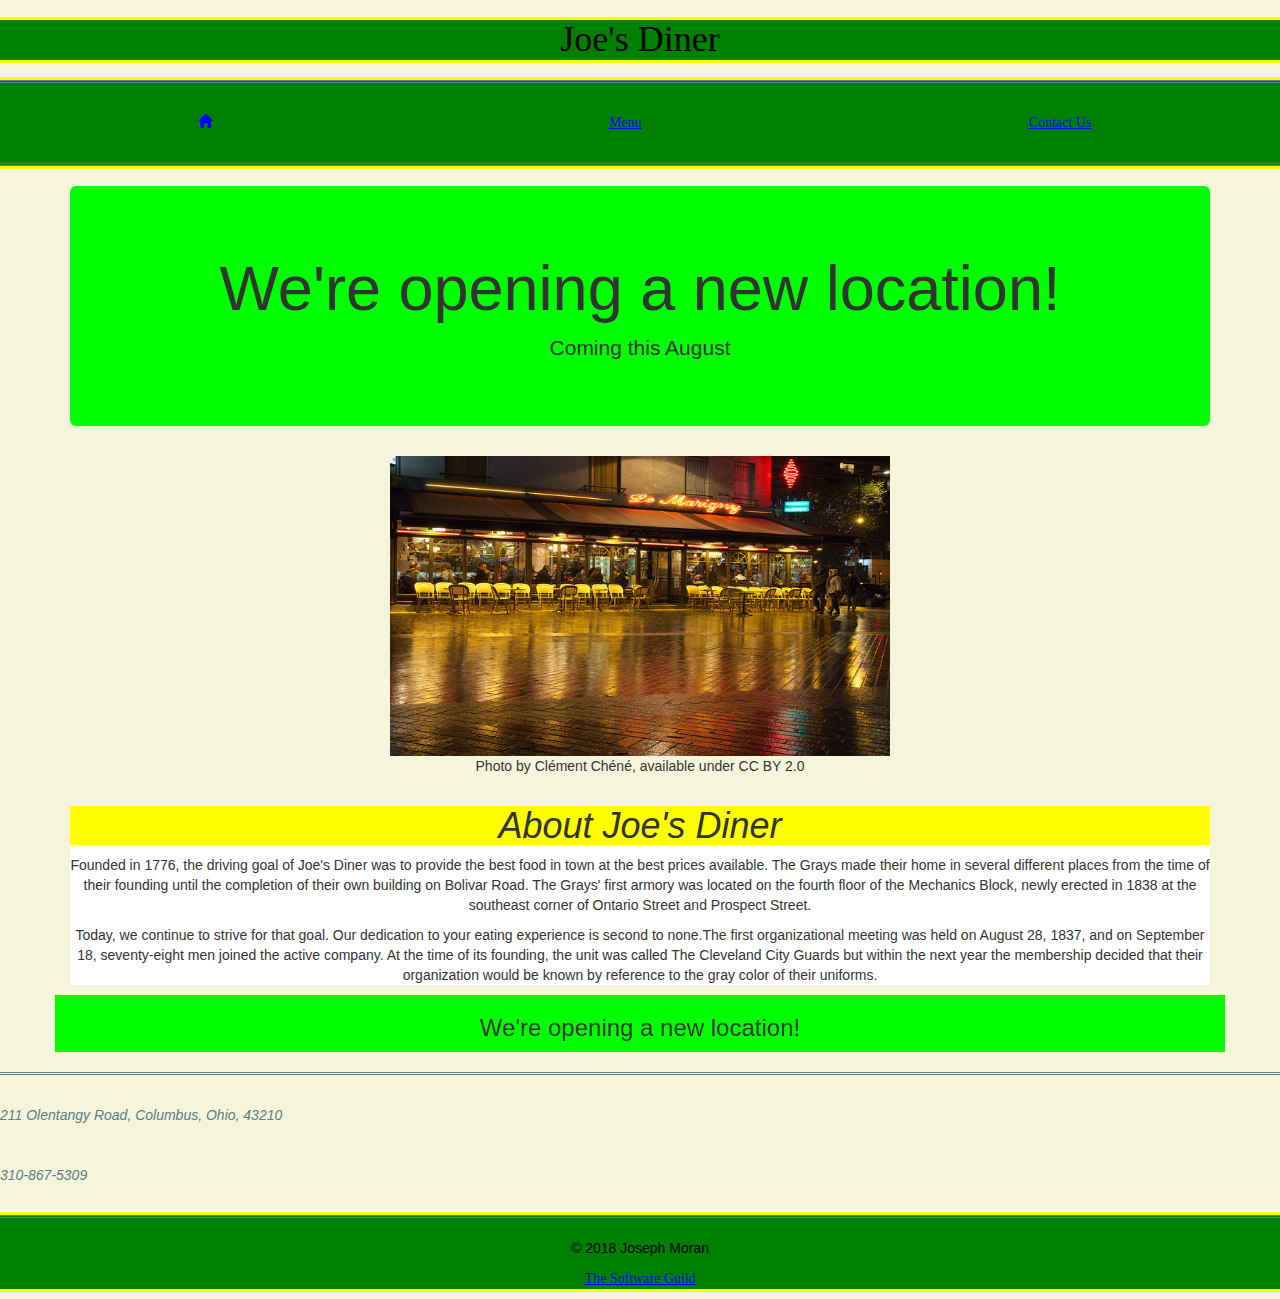
<file: index.html>
<!DOCTYPE html>
<html>
	
	<head>
		<title>Home Page</title>
		<link rel="stylesheet" href="https://maxcdn.bootstrapcdn.com/bootstrap/3.3.5/css/bootstrap.min.css"/>
		<style>
			@import "restaurantStyles.css";
			
			.content{
				background-color: white;
			}
			
		</style>
		<script src="https://ajax.googleapis.com/ajax/libs/jquery/3.3.1/jquery.min.js"></script>
		<script src="https://maxcdn.bootstrapcdn.com/bootstrap/3.3.5/js/bootstrap.min.js">
			@("newsCarousel").carousel({
			})
		</script>
		<noscript>This webpage is best viewed with Javascript enabled!</noscript>
	</head>
	<body>
	
		<div id="title">
		<h1>Joe's Diner</h1>
		</div>
		
		<div id="navigation">
		<hr/>
		<ul class="nav nav-pills nav-justified">
			<li><a href="index.html" target="_blank"><span class="glyphicon glyphicon-home"></span></a></li>
			<li><a href="menu.html" target="_blank">Menu</a> </li>
			<li><a href="contactUs.html" target="_blank">Contact Us</a></li>
		</ul>
		<hr/>
		</div>
		
		<div id="main">
			<div class="container">
				<div class="jumbotron" style="text-align: center; background-color: lime;">
					<h1>We're opening a new location!</h1> 
					<p>Coming this August</p> 
				</div>
			</div>
			<div id="aboutMe">
			<div class="image" style="text-align: center;">
				<img width="500" height="300" src="images/restaurant_by_night.jpg" alt="Photograph of a city restaurant"/>
			</div>
			<p  style="text-align: center;">Photo by Clément Chéné, available under CC BY 2.0</p>
			<div class="container" style= "text-align: center;">
				<div class="row">
					<div class="col-lg-12" style="text-align: center;">
						<div class="content">
							<h1  style="background-color: yellow;"><em>About Joe's Diner</em></h1>
							<p>Founded in 1776, the driving goal of Joe's Diner was to provide the best food
							in town at the best prices available. The Grays made their home in several different
							places from the time of their founding until the completion of their own building on Bolivar
							Road. The Grays' first armory was located on the fourth floor of the Mechanics Block, newly
							erected in 1838 at the southeast corner of Ontario Street and Prospect Street.<p>
							<p>Today, we continue to strive for that goal. Our dedication to your eating 
							experience is second to none.The first organizational meeting was held on August 28, 1837,
							and on September 18, seventy-eight men joined the active company. At the time of its founding,
							the unit was called The Cleveland City Guards but within the next year the membership decided
							that their organization would be known by reference to the gray color of their uniforms.<p>
						</div>
					</div>
				</div>
				</div>
			</div>
			
			<div class="container" style= "text-align: center; background-color: lime; vertical-align: middle;">
				<div  id="newsCarousel" class="carousel slide" data-ride="carousel">
				
				<div class="carousel-inner">
					<div class="item active">
						<h3>We're opening a new location!</h3>
					</div>
					<div class="item">
						<h3>We're rolling out our seasonal menu, with special options for this season.</h3>
					</div>

					<div class="item">
						<h3>The Drink of the Month is SG Special Brew.</h3>
					</div>
				</div>
				</div>
			</div>
			
			
			<hr/>
			<div id="contactInfo">
				<div>
					<h2><em>211 Olentangy Road, Columbus, Ohio, 43210</em></h2>
					<h2><em>310-867-5309</em></h2>
				</div>
			</div>
		</div>
		
		<div id="footer">
		<hr/>
		<footer><p>&copy; 2018 Joseph Moran</footer></p>
		<p><a href="https://thesoftwareguild.com" target="_blank">The Software Guild</a></p>
		</div>
		
	</body>
</html>
</file>
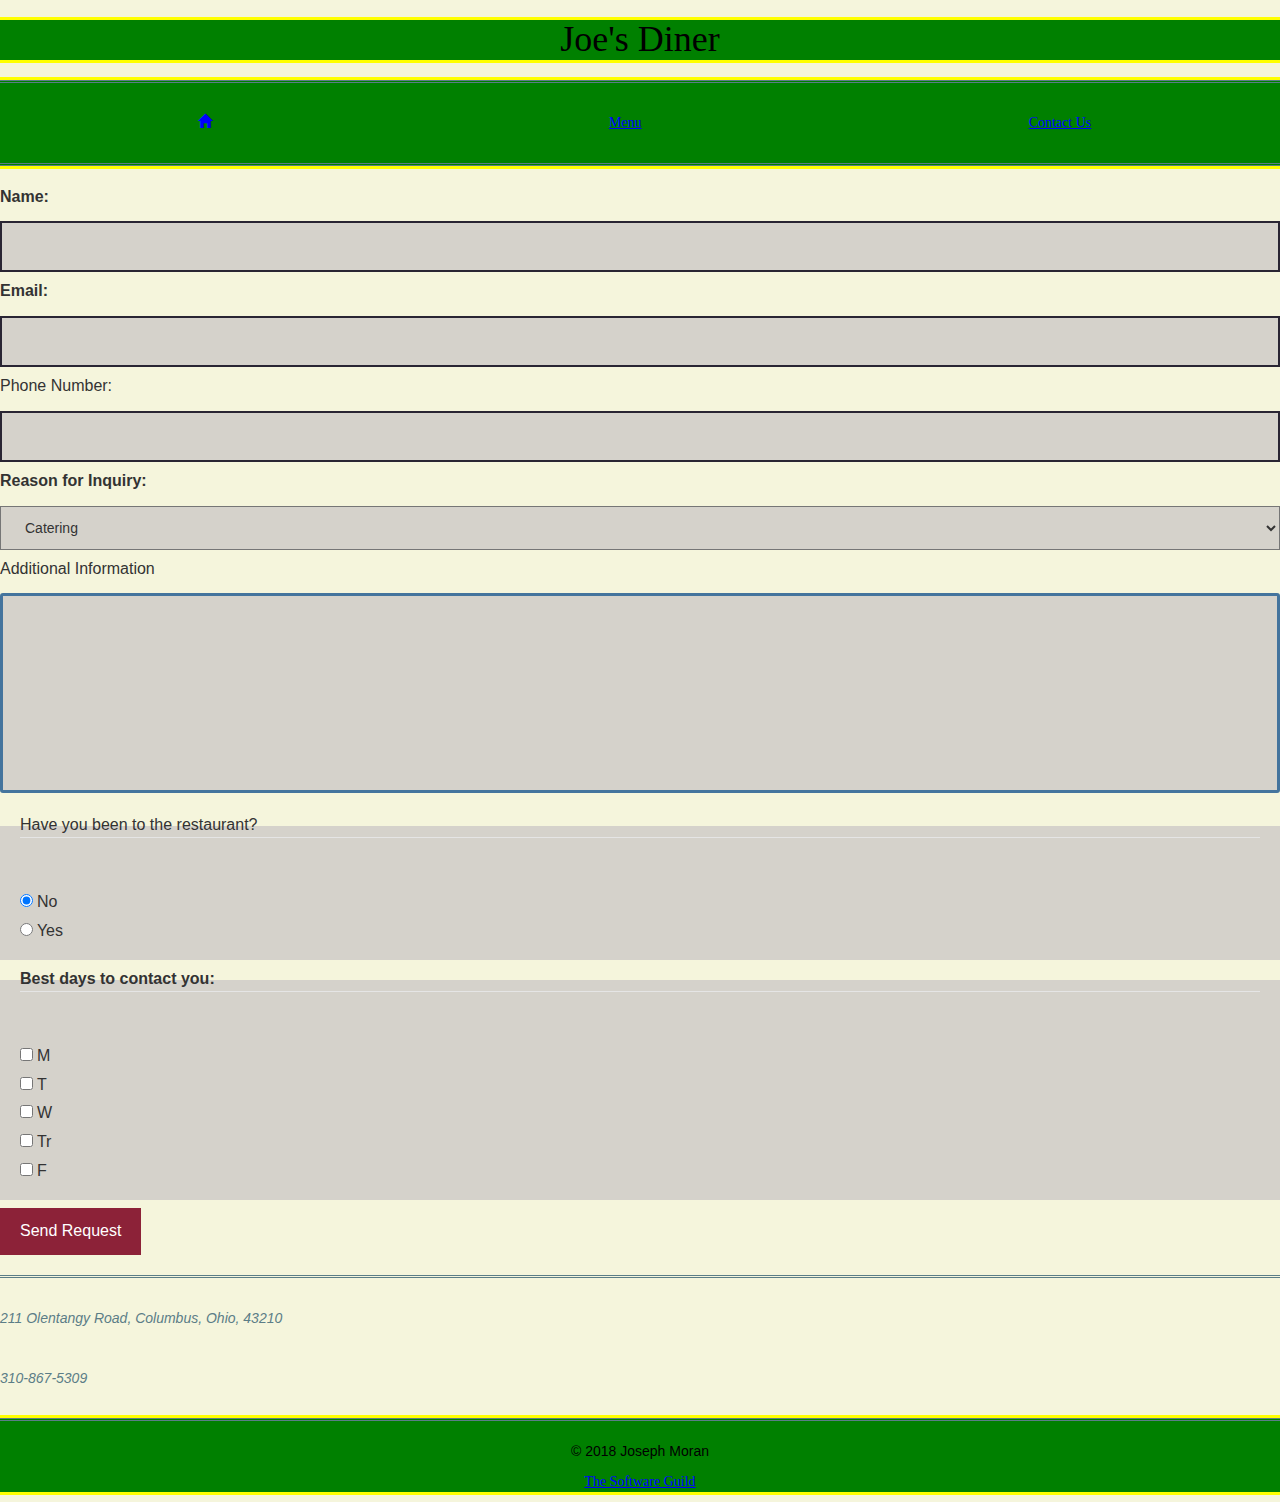
<file: contactUs.html>
<!DOCTYPE html>
<html>
	
	<head>
		<title>Contact Us</title>
		<link rel="stylesheet" href="https://maxcdn.bootstrapcdn.com/bootstrap/3.3.5/css/bootstrap.min.css"/>
		<style src="https://maxcdn.bootstrapcdn.com/bootstrap/3.3.5/js/bootstrap.min.js">
			@import "restaurantStyles.css";
			
			.required{
				font-weight: bold;
			}
			
		</style>
		<noscript>This webpage is best viewed with Javascript enabled!</noscript>
	</head>
	<body>
	
		<div id="title">
		<h1>Joe's Diner</h1>
		</div>
		
		<div id="navigation">
		<hr/>
		<ul class="nav nav-pills nav-justified">
			<li><a href="index.html" target="_blank"><span class="glyphicon glyphicon-home"></span></a></li>
			<li><a href="menu.html" target="_blank">Menu</a> </li>
			<li><a href="contactUs.html" target="_blank">Contact Us</a></li>
		</ul>
		<hr/>
		</div>
		
		<div id="main">
			<form action="submit.html" method="POST">
			<label for="name" class="required">Name:</label><br/>
			<input type="text" id="name" name="name"><br/>
			<label for="email" class="required">Email:</label><br/>
			<input type="text" id="email" name="email"><br/>
			<label for="phone">Phone Number:</label><br/>
			<input type="text" id="phone" name="phone"><br/>
			<label for="contact" class="required">Reason for Inquiry:</label><br/>
			<select id="contact" name="contact"><br/>
				<option value="default" selected>Catering</option>
				<option value="privateParty">Private Party</option>
				<option value="feedback">Feedback</option>
				<option value="other">Other</option>
			</select>
			<label for="info" >Additional Information</label><br/>
			<textarea id="info"></textarea><br/>
			<fieldset>
				<legend>Have you been to the restaurant?</legend><br/>
				<input type="radio" id="choice2" name="questionnaire" value="no" checked>
				<label for="choice1">No</label><br/>
				<input type="radio" id="choice1" name="questionnaire" value="yes">
				<label for="choice2">Yes</label><br/>
			</fieldset>
			<fieldset>
				<legend class="required">Best days to contact you:</legend><br/>
				<input type="checkbox" id="monday" name="monday" value="monday">
				<label for="monday">M</label><br/>
				<input type="checkbox" id="tuesday" name="tuesday" value="tuesday">
				<label for="tuesday">T</label><br/>
				<input type="checkbox" id="wednesday" name="wednesday" value="wednesday">
				<label for="wednesday">W</label><br/>
				<input type="checkbox" id="thursday" name="thursday" value="thursday">
				<label for="thursday">Tr</label><br/>
				<input type="checkbox" id="friday" name="friday" value="friday">
				<label for="friday">F</label><br/>
			</fieldset>
			<input type="submit" name="submit" value="Send Request">
			</form>
			
			<hr/>
			<div id="contactInfo">
			<div class="content">
			<h2><em>211 Olentangy Road, Columbus, Ohio, 43210</em></h2>
			<h2><em>310-867-5309</em></h2>
			</div>
			</div>
		</div>
		
		<div id="footer">
		<hr/>
		<footer><p>&copy; 2018 Joseph Moran</footer></p>
		<p><a href="https://thesoftwareguild.com" target="_blank">The Software Guild</a></p>
		</div>
		
	</body>
</html>
</file>
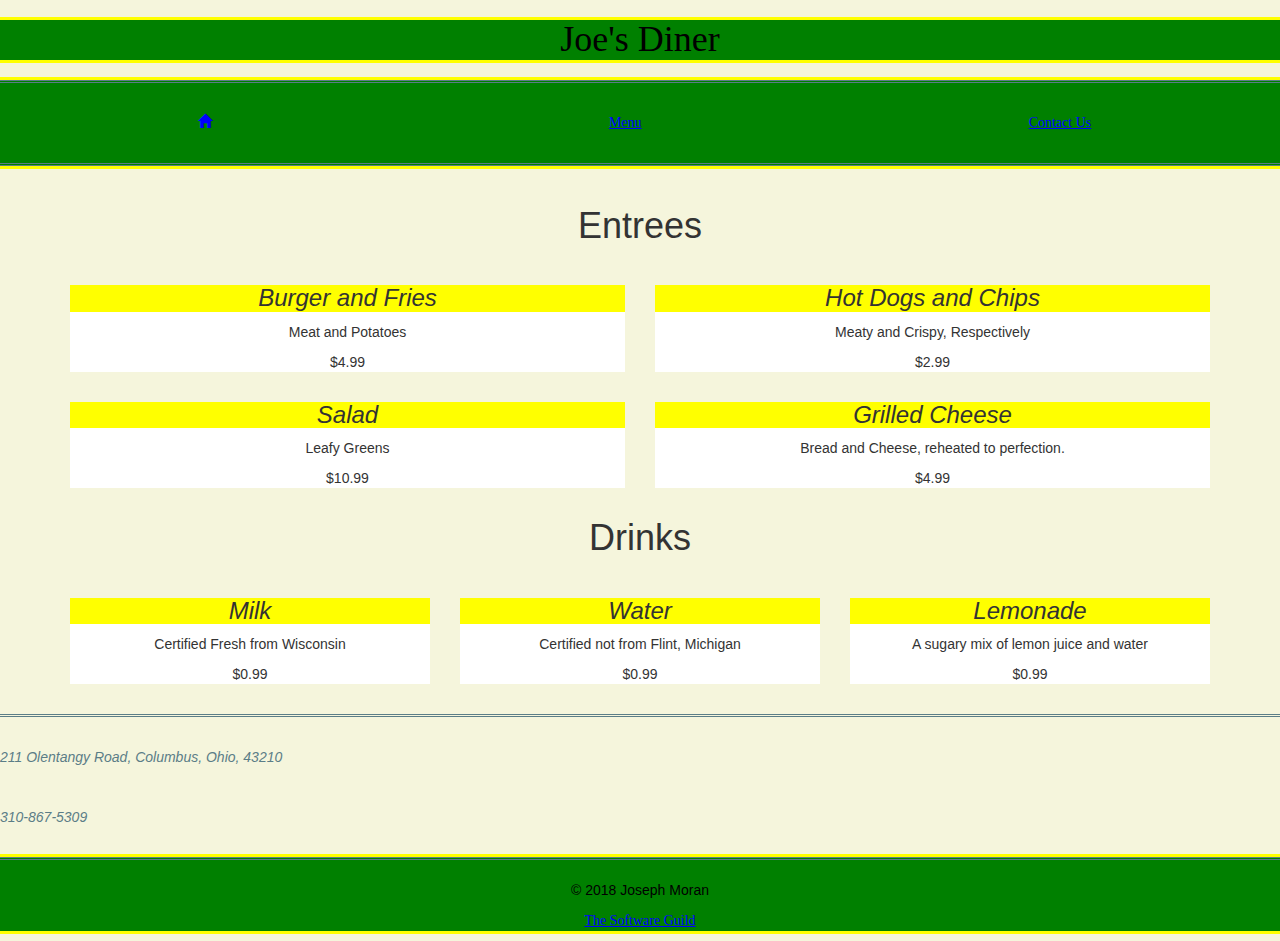
<file: menu.html>
<!DOCTYPE html>
<html>
	
	<head>
		<title>Menu</title>
		<link rel="stylesheet" href="https://maxcdn.bootstrapcdn.com/bootstrap/3.3.5/css/bootstrap.min.css"/>
		<style src="https://maxcdn.bootstrapcdn.com/bootstrap/3.3.5/js/bootstrap.min.js">
			@import "restaurantStyles.css";
			
			h3{
				background-color: yellow;
			}
			
			.menuContent{
				background-color: white;
			}
		</style>
		<noscript>This webpage is best viewed with Javascript enabled!</noscript>
	</head>
	<body>
	
		<div id="title">
		<h1>Joe's Diner</h1>
		</div>
		
		<div id="navigation">
		<hr/>
		<ul class="nav nav-pills nav-justified">
			<li><a href="index.html" target="_blank"><span class="glyphicon glyphicon-home"></span></a></li>
			<li><a href="menu.html" target="_blank">Menu</a> </li>
			<li><a href="contactUs.html" target="_blank">Contact Us</a></li>
		</ul>
		<hr/>
		</div>
		
		<div id="main">
			<div class="container" style= "text-align: center;">
			<div class="row">
				<div class="col-lg-12">
					<h1>Entrees<h1>
				</div>
			</div>
			<div class="row">
				<div class="col-lg-6">
					<div class="menuContent">
						<h3><em>Burger and Fries</em></h3>
						<p>Meat and Potatoes</p>
						<p>$4.99</p>
					</div>
				</div>
				<div class="col-lg-6">
					<div class="menuContent">
						<h3><em>Hot Dogs and Chips</em></h3>
						<p>Meaty and Crispy, Respectively</p>
						<p>$2.99</p>
					</div>
				</div>
			</div>
			<div class="row">
				<div class="col-lg-6">
					<div class="menuContent">
						<h3><em>Salad</em></h3>
						<p>Leafy Greens</p>
						<p>$10.99</p>
					</div>
				</div>
				<div class="col-lg-6">
					<div class="menuContent">
						<h3><em>Grilled Cheese</em></h3>
						<p>Bread and Cheese, reheated to perfection.</p>
						<p>$4.99</p>
					</div>
				</div>
			</div>
			<div class="row">
				<div class="col-lg-12">
					<h1>Drinks<h1>
				</div>
			</div>
			<div class="row">
				<div class="col-lg-4">
					<div class="menuContent">
						<h3><em>Milk</em></h3>
						<p> Certified Fresh from Wisconsin</p>
						<p>$0.99</p>
					</div>
				</div>
				<div class="col-lg-4">
					<div class="menuContent">
						<h3><em>Water</em></h3>
						<p>Certified not from Flint, Michigan</p>
						<p>$0.99</p>
					</div>
				</div>
				<div class="col-lg-4">
					<div class="menuContent">
						<h3><em>Lemonade</em></h3>
						<p>A sugary mix of lemon juice and water</p>
						<p>$0.99</p>
					</div>
				</div>
			</div>
		</div>
			
			<hr/>
			<div id="contactInfo">
			<div class="content">
			<h2><em>211 Olentangy Road, Columbus, Ohio, 43210</em></h2>
			<h2><em>310-867-5309</em></h2>
			</div>
			</div>
		</div>
		
		<div id="footer">
		<hr/>
		<footer><p>&copy; 2018 Joseph Moran</footer></p>
		<p><a href="https://thesoftwareguild.com" target="_blank">The Software Guild</a></p>
		</div>
		
	</body>
</html>
</file>
